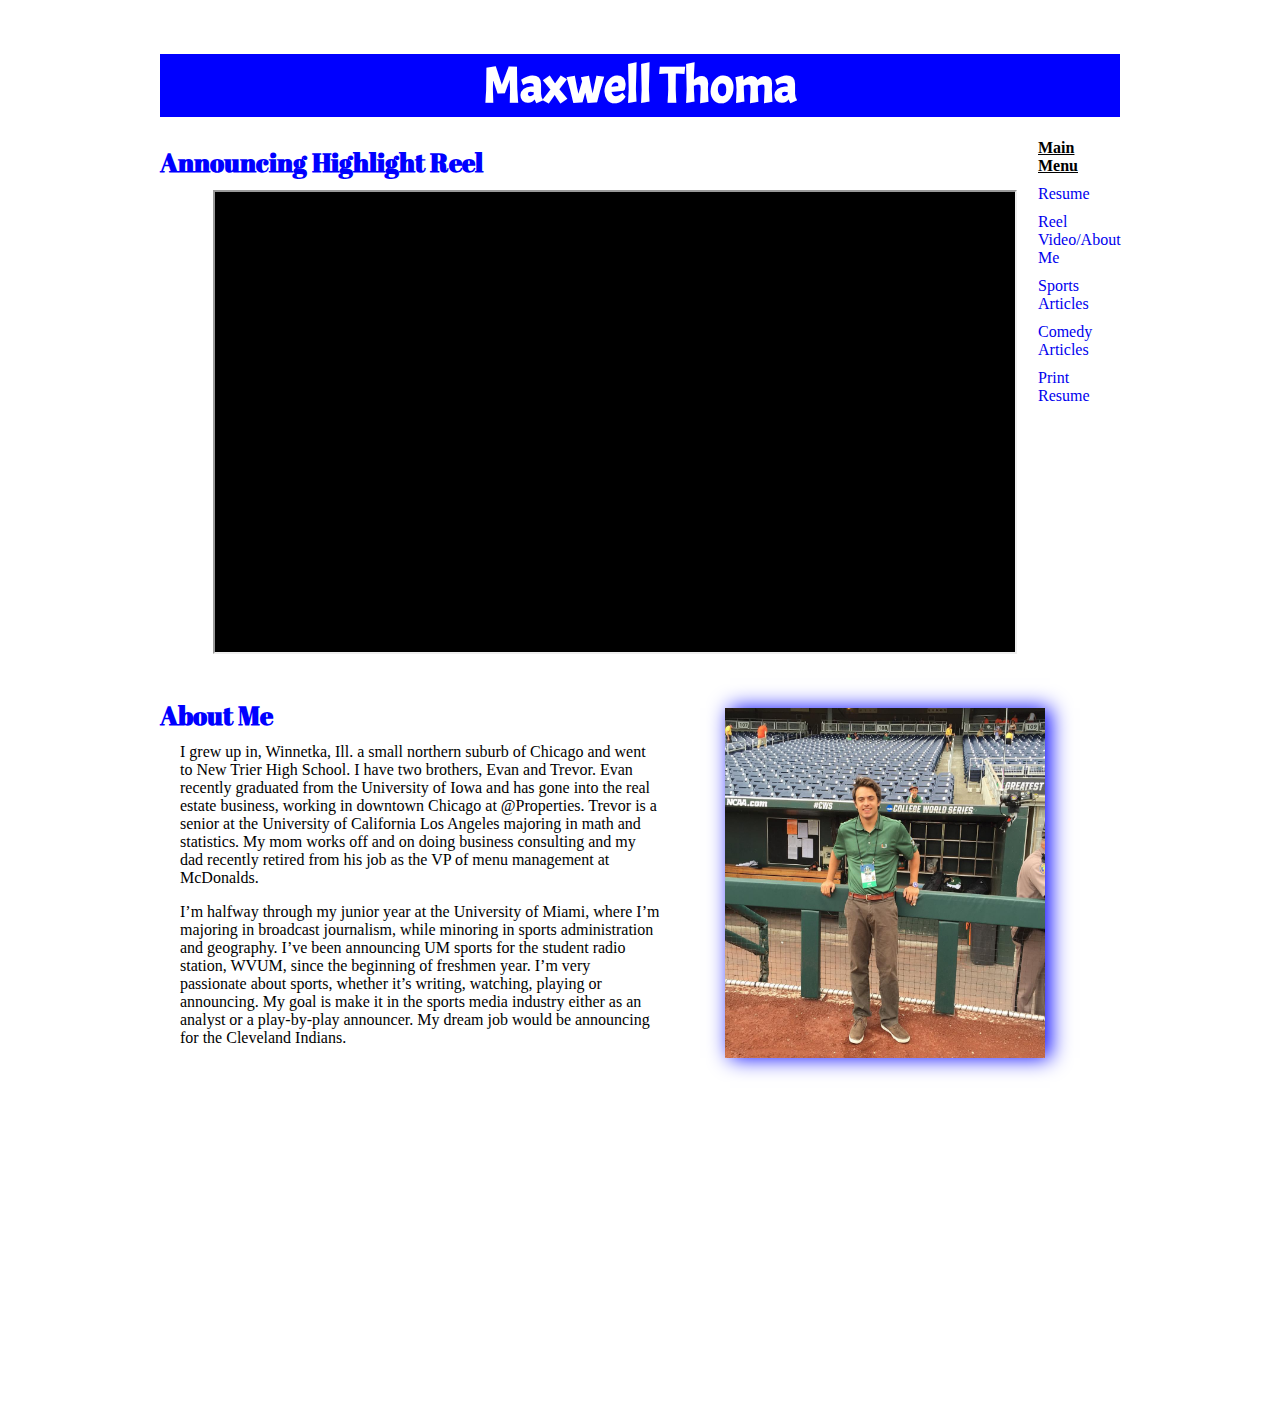
<file: index.html>
<!DOCTYPE html>
<html lang="en">
<head>
    <link href="style.css" rel="stylesheet"/>
    <meta charset="utf-8"/>
    <title>Max Thoma's Reel</title>
</head>
<body>
<div id="indexcontainer">

  <h1>Maxwell Thoma</h1>
  <div id="mainmenu2">
    <ul>
      <li><strong>Main Menu</strong></li>
      <li><a href="resume.html">Resume</a></li>
      <li><a href="index.html">Reel Video/About Me</a></li>
      <li><a href="sports.html">Sports Articles</a></li>
      <li><a href="funny.html">Comedy Articles</a></li>
      <li><a href="print.html">Print Resume</a></li>
    </ul>

  </div>



        <h3>Announcing Highlight Reel</h3>


      <iframe width="854" height="480"
        src="https://www.youtube.com/embed/4ijinSMp4L8">
      </iframe>

    <h3>About Me</h3>
      <div id="aboutmediv">
      <p>I grew up in, Winnetka, Ill. a small northern suburb of Chicago and went
        to New Trier High School. I have two brothers, Evan and Trevor. Evan recently
        graduated from the University of Iowa and has gone into the real estate business,
        working in downtown Chicago at @Properties. Trevor is a senior at the University
        of California Los Angeles majoring in math and statistics. My mom works off and on doing business consulting and my dad recently
        retired from his job as the VP of menu management at McDonalds.</p>
	      <p>I’m halfway through my junior year at the University of Miami, where I’m majoring
        in broadcast journalism, while minoring in sports administration and geography.
        I’ve been announcing UM sports for the student radio station, WVUM, since the
        beginning of freshmen year. I’m very passionate about sports, whether it’s
        writing, watching, playing or announcing. My goal is make it in the sports
        media industry either as an analyst or a play-by-play announcer. My dream
        job would be announcing for the Cleveland Indians.</p>
      </div>

    <div id="cws">
      <img src="announce.jpg" alt="Picture of me taken before I announced game 1 of the College World Series"/>
    </div>


  </div>
</body>

</html>
</file>
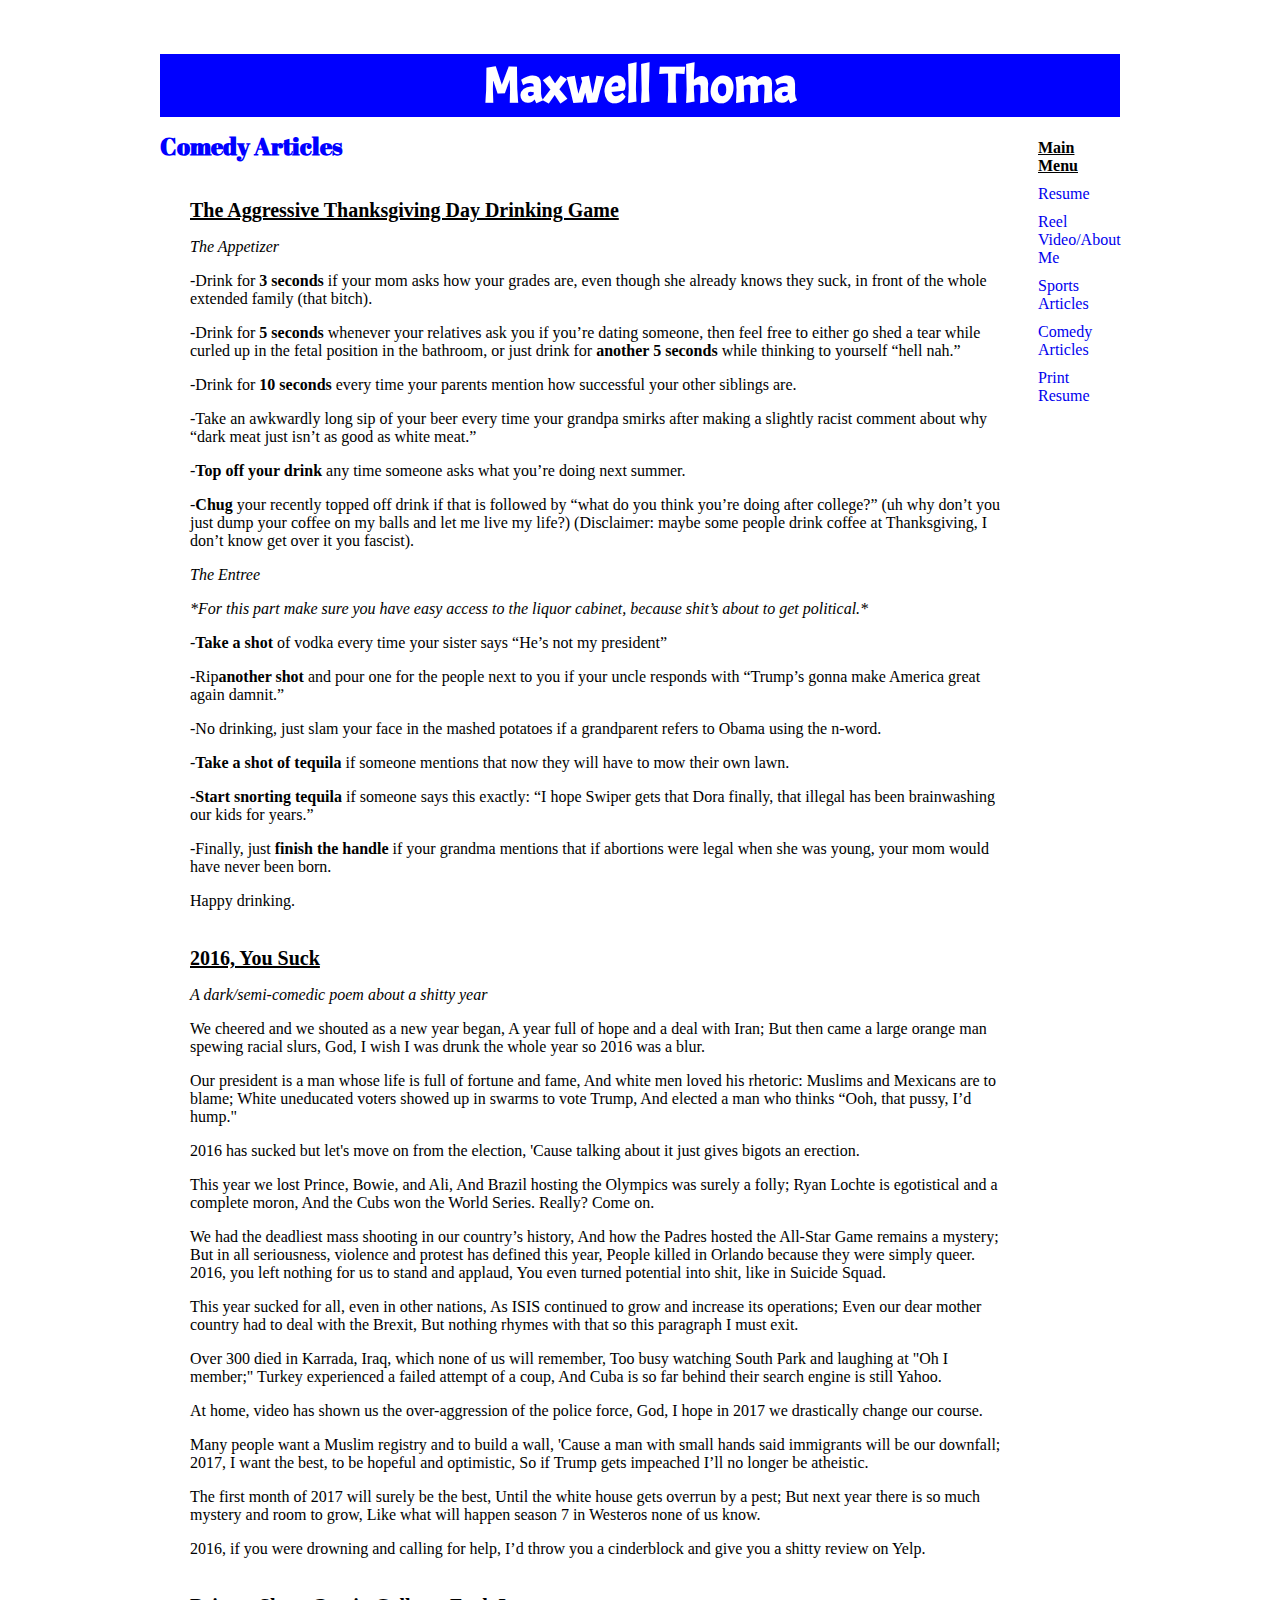
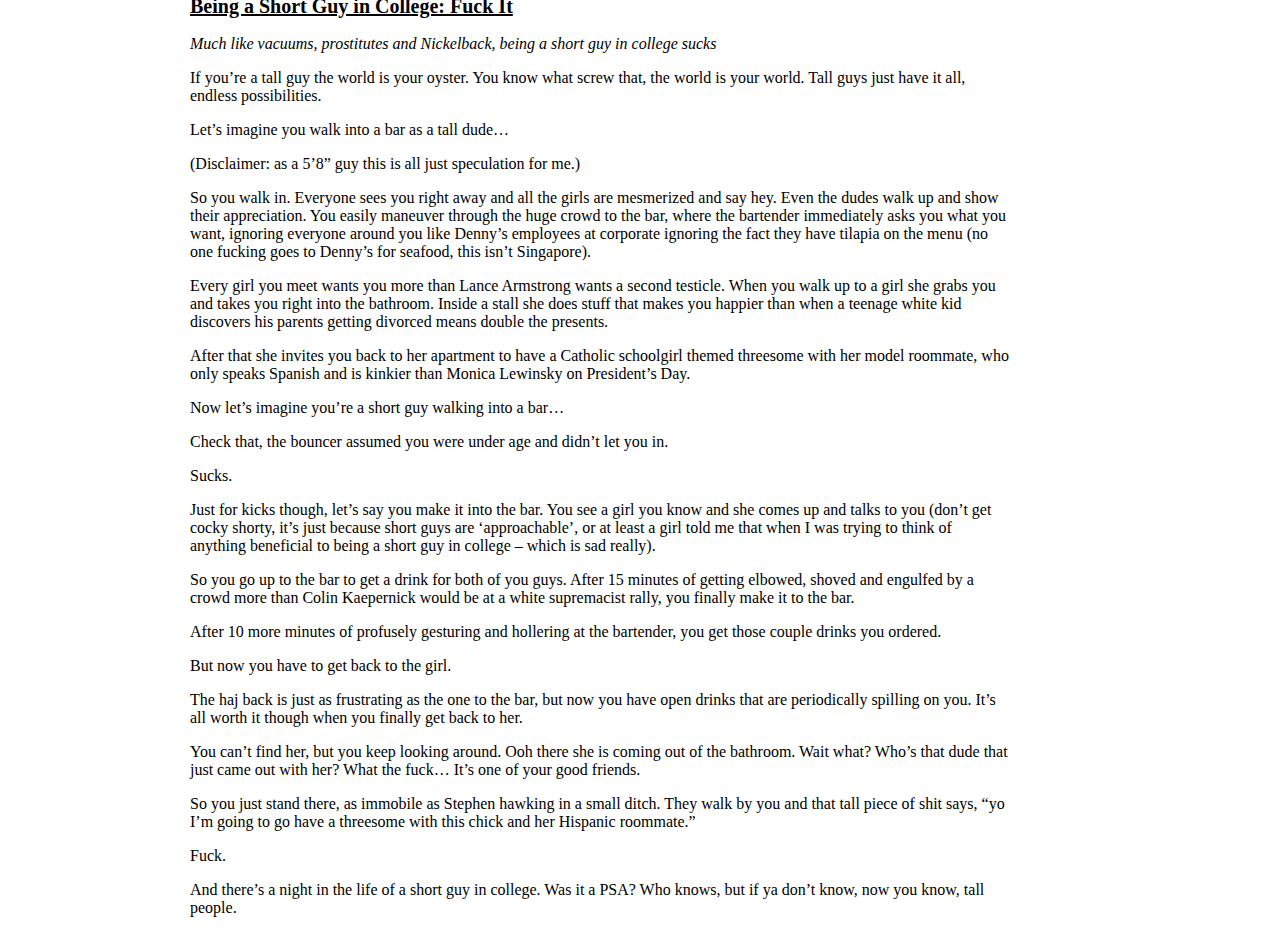
<file: funny.html>
<!DOCTYPE html>
<html lang="en">

  <head>
      <link href="style.css" rel="stylesheet"/>
      <meta charset="utf-8"/>
      <title>Max Thoma's Comedy Articles</title>
  </head>

  <body>
  <div id="comedy">



      <h1>Maxwell Thoma</h1>
      <div id="mainmenu4">
        <ul>
          <li><strong>Main Menu</strong></li>
          <li><a href="resume.html">Resume</a></li>
          <li><a href="index.html">Reel Video/About Me</a></li>
          <li><a href="sports.html">Sports Articles</a></li>
          <li><a href="funny.html">Comedy Articles</a></li>
          <li><a href="print.html">Print Resume</a></li>
        </ul>

      </div>


      <h2>Comedy Articles</h2>
      <div id="turkey">
        <article>

          <h4>The Aggressive Thanksgiving Day Drinking Game</h4>
            <p><em>The Appetizer</em></p>
            <p>-Drink for <strong>3 seconds</strong> if your mom asks how your grades are, even though
               she already knows they suck, in front of the whole extended family
               (that bitch).</p>
            <p>-Drink for <strong>5 seconds</strong> whenever your relatives ask you if you’re dating someone,
              then feel free to either go shed a tear while curled up in the fetal position in
              the bathroom, or just drink for <strong>another 5 seconds</strong> while thinking to yourself
              “hell nah.”</p>
            <p>-Drink for <strong>10 seconds</strong> every time your parents mention how successful your other siblings are.</p>
            <p>-Take an awkwardly long sip of your beer every time your grandpa smirks after making a
               slightly racist comment about why “dark meat just isn’t as good as white meat.”</p>
            <p>-<strong>Top off your drink</strong> any time someone asks what you’re doing next summer.</p>
            <p>-<strong>Chug</strong> your recently topped off drink if that is followed by “what do you think you’re doing
               after college?” (uh why don’t you just dump your coffee on my balls and let me live my
               life?) (Disclaimer: maybe some people drink coffee at Thanksgiving, I don’t know get over
               it you fascist).</p>
            <p><em>The Entree</em></p>
            <p><em>*For this part make sure you have easy access to the liquor cabinet, because shit’s about
               to get political.*</em></p>
            <p>-<strong>Take a shot</strong> of vodka every time your sister says “He’s not my president”</p>
            <p>-Rip<strong>another shot</strong> and pour one for the people next to you if your uncle responds
               with “Trump’s gonna make America great again damnit.”</p>
            <p>-No drinking, just slam your face in the mashed potatoes if a grandparent
               refers to Obama using the n-word. </p>
            <p>-<strong>Take a shot of tequila</strong> if someone mentions that now they will have to mow their own lawn.</p>
            <p>-<strong>Start snorting tequila</strong> if someone says this exactly: “I hope Swiper gets that Dora finally, that
               illegal has been brainwashing our kids for years.”</p>
            <p>-Finally, just <strong>finish the handle</strong> if your grandma mentions that if abortions were legal when she was
               young, your mom would have never been born.</p>
            <p>Happy drinking.</p>
          </article>

          <article>
              <h4>2016, You Suck</h4>
                <p><em>A dark/semi-comedic poem about a shitty year</em></p>
                <p>We cheered and we shouted as a new year began,
                  A year full of hope and a deal with Iran;
                  But then came a large orange man spewing racial slurs,
                  God, I wish I was drunk the whole year so 2016 was a blur.</p>
                <p>Our president is a man whose life is full of fortune and fame,
                  And white men loved his rhetoric: Muslims and Mexicans are to blame;
                  White uneducated voters showed up in swarms to vote Trump,
                  And elected a man who thinks “Ooh, that pussy, I’d hump."</p>
                <p>2016 has sucked but let's move on from the election,
                  'Cause talking about it just gives bigots an erection.</p>
                <p>This year we lost Prince, Bowie, and Ali,
                  And Brazil hosting the Olympics was surely a folly;
                  Ryan Lochte is egotistical and a complete moron,
                  And the Cubs won the World Series. Really? Come on.</p>
                <p>We had the deadliest mass shooting in our country’s history,
                  And how the Padres hosted the All-Star Game remains a mystery;
                  But in all seriousness, violence and protest has defined this year,
                  People killed in Orlando because they were simply queer.
                  2016, you left nothing for us to stand and applaud,
                  You even turned potential into shit, like in Suicide Squad.</p>
                <p>This year sucked for all, even in other nations,
                  As ISIS continued to grow and increase its operations;
                  Even our dear mother country had to deal with the Brexit,
                  But nothing rhymes with that so this paragraph I must exit.</p>
                <p>Over 300 died in Karrada, Iraq, which none of us will remember,
                  Too busy watching South Park and laughing at "Oh I member;"
                  Turkey experienced a failed attempt of a coup,
                  And Cuba is so far behind their search engine is still Yahoo.</p>
                <p>At home, video has shown us the over-aggression of the police force,
                  God, I hope in 2017 we drastically change our course.</p>
                <p>Many people want a Muslim registry and to build a wall,
                  'Cause a man with small hands said immigrants will be our downfall;
                  2017, I want the best, to be hopeful and optimistic,
                  So if Trump gets impeached I’ll no longer be atheistic.</p>
                <p>The first month of 2017 will surely be the best,
                  Until the white house gets overrun by a pest;
                  But next year there is so much mystery and room to grow,
                  Like what will happen season 7 in Westeros none of us know.<p>
                <p>2016, if you were drowning and calling for help,
                  I’d throw you a cinderblock and give you a shitty review on Yelp.</p>

          </article>

          <article>
            <h4>Being a Short Guy in College: Fuck It</h4>
              <p><em>Much like vacuums, prostitutes and Nickelback, being a short guy in college sucks</em></p>
                <p>If you’re a tall guy the world is your oyster. You know what screw that, the world is your
                   world. Tall guys just have it all, endless possibilities.</p>
                <p>Let’s imagine you walk into a bar as a tall dude…</p>
                <p>(Disclaimer: as a 5’8” guy this is all just speculation for me.)</p>
                <p>So you walk in. Everyone sees you right away and all the girls are
                  mesmerized and say hey. Even the dudes walk up and show their appreciation.
                  You easily maneuver through the huge crowd to the bar, where the bartender
                  immediately asks you what you want, ignoring everyone around you like Denny’s
                  employees at corporate ignoring the fact they have tilapia on the menu (no one
                  fucking goes to Denny’s for seafood, this isn’t Singapore).</p>
                <p>Every girl you meet wants you more than Lance Armstrong wants a second testicle.
                   When you walk up to a girl she grabs you and takes you right into the bathroom.
                   Inside a stall she does stuff that makes you happier than when a teenage white kid
                  discovers his parents getting divorced means double the presents.</p>
                <p>After that she invites you back to her apartment to have a Catholic schoolgirl themed
                   threesome with her model roommate, who only speaks Spanish and is kinkier than Monica
                  Lewinsky on President’s Day.</p>
                <p>Now let’s imagine you’re a short guy walking into a bar…</p>
                <p>Check that, the bouncer assumed you were under age and didn’t let you in.</p>
                <p>Sucks.</p>
                <p>Just for kicks though, let’s say you make it into the bar. You see a girl you know
                  and she comes up and talks to you (don’t get cocky shorty, it’s just because short
                  guys are ‘approachable’, or at least a girl told me that when I was trying to think
                  of anything beneficial to being a short guy in college – which is sad really).</p>
                <p>So you go up to the bar to get a drink for both of you guys. After 15 minutes of
                  getting elbowed, shoved and engulfed by a crowd more than Colin Kaepernick would be
                  at a white supremacist rally, you finally make it to the bar.</p>
                <p>After 10 more minutes of profusely gesturing and hollering at the bartender, you
                   get those couple drinks you ordered.</p>
                <p>But now you have to get back to the girl.</p>
                <p>The haj back is just as frustrating as the one to the bar, but now you have open
                  drinks that are periodically spilling on you. It’s all worth it though when you
                  finally get back to her.</p>
                <p>You can’t find her, but you keep looking around. Ooh there she is coming out of
                  the bathroom. Wait what? Who’s that dude that just came out with her? What the fuck…
                  It’s one of your good friends.</p>
                <p>So you just stand there, as immobile as Stephen hawking in a small ditch. They walk
                  by you and that tall piece of shit says, “yo I’m going to go have a threesome with
                  this chick and her Hispanic roommate.”</p>
                <p>Fuck.</p>
                <p>And there’s a night in the life of a short guy in college. Was it a PSA? Who knows, but
                   if ya don’t know, now you know, tall people.</p>
              </article>


            </div>
    </div>

</html>
</file>
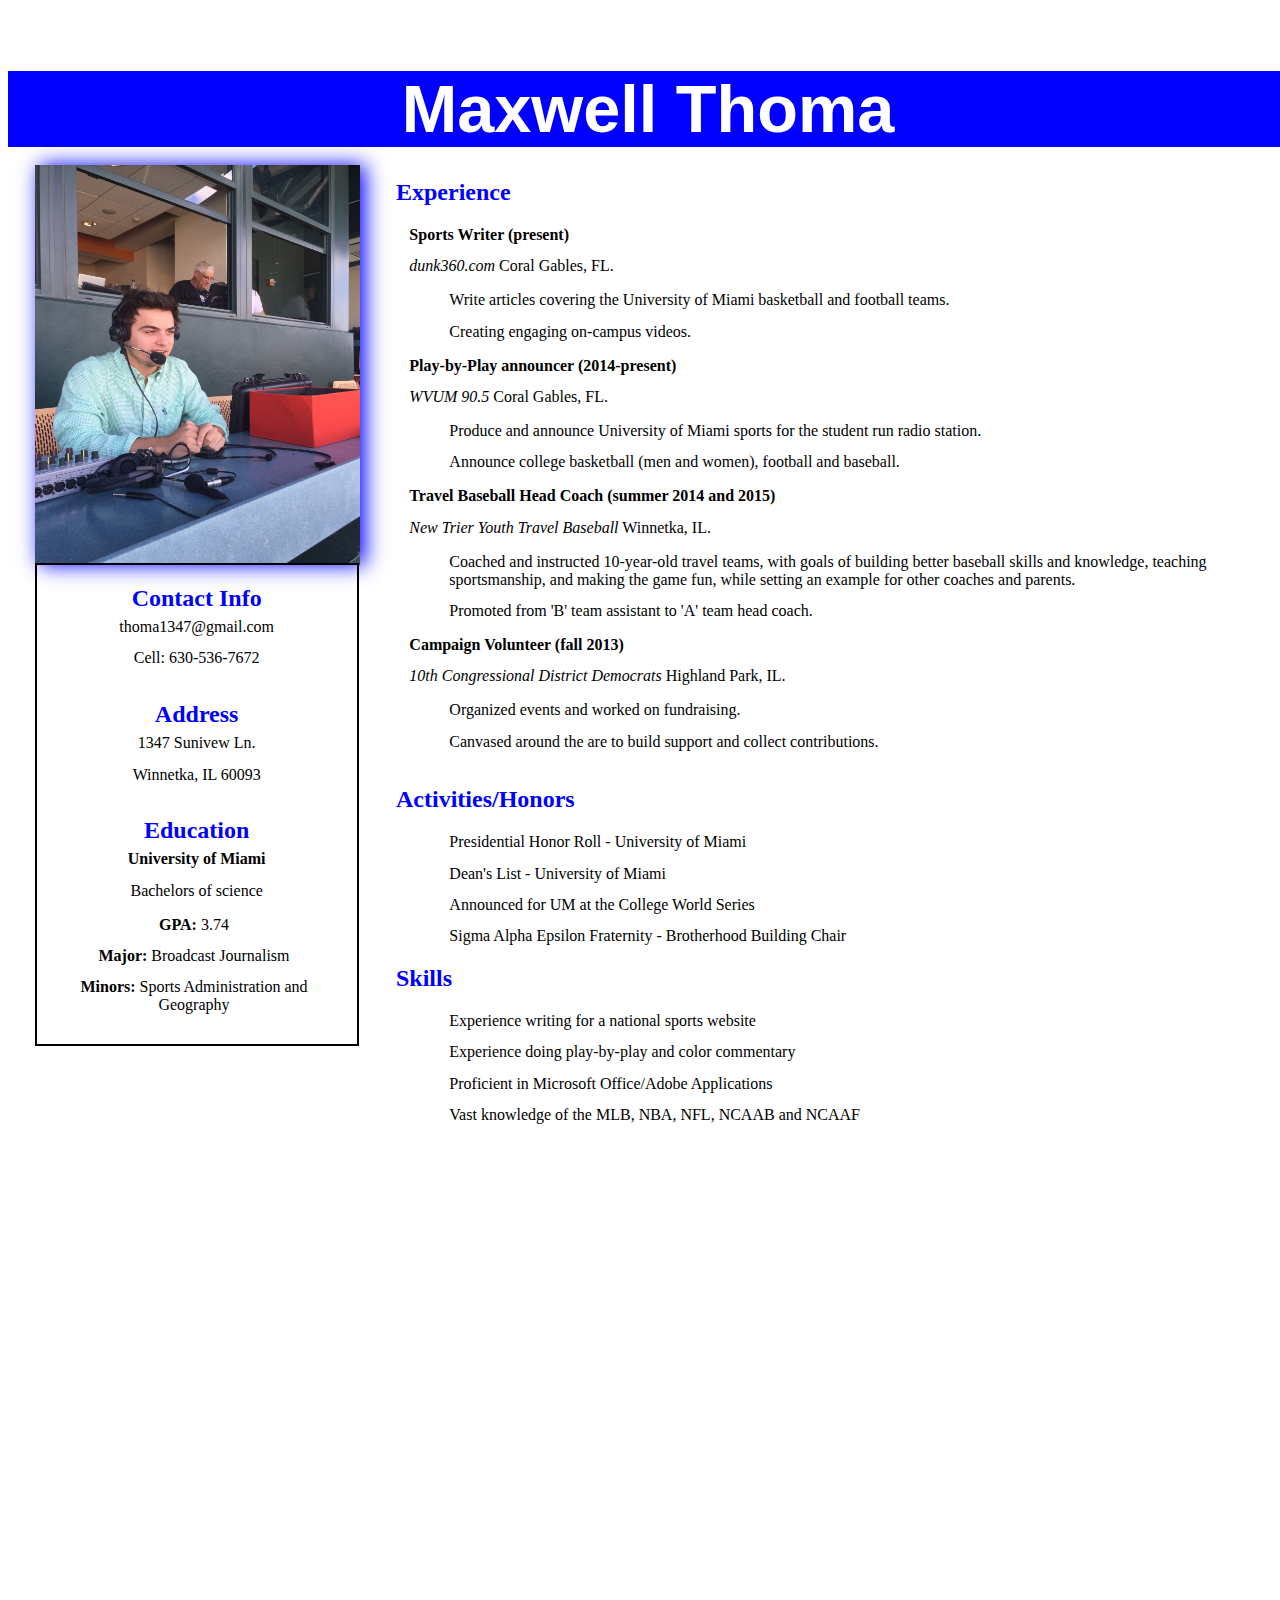
<file: print.html>
<!DOCTYPE html>
<html lang="en">

  <head>
      <link href="2style.css" rel="stylesheet" type="text/css"/>
      <meta charset="utf-8"/>
      <title>Print Max's Resume</title>
  </head>
  <body>
  <div id="container">


      <h1>Maxwell Thoma</h1>

        <nav>
          <ul>
              <li><a href="#ContactInfo">Contact Info</a></li>
              <li><a href="#Address">Address</a></li>
              <li><a href="#Education">Education</a></li>
              <li><a href="#Experience">Experience</a></li>
              <li><a href="#ActivitiesHonors">Activities/Honors</a></li>
              <li><a href="#Skills">Skills</a></li>

          </ul>

        </nav>
        <main>
          <img src="maxthoma.jpg" alt="This is me doing play-by-play for the UM baseball team"/>

        <div id="leftcolumn">
          <section id="ContactInfo">
                <h2>Contact Info</h2>
                  <p>
                    thoma1347@gmail.com
                  </p>
                  <p>
                  Cell: 630-536-7672
                  </p>

        </section>


      <section id="Address">
        <h2>Address</h2>
          <p>1347 Sunivew Ln.</p>
          <p>Winnetka, IL 60093</p>
      </section>
      <section id="Education">
        <h2>Education</h2>
          <p><strong>University of Miami</strong></p>
              <p>Bachelors of science</p>
                <ul>
                    <li><strong>GPA:</strong> 3.74</li>
                    <li><strong>Major:</strong> Broadcast Journalism</li>
                    <li><strong>Minors:</strong> Sports Administration and Geography</li>
                </ul>
        </section>
        </div>
      <div id="maincolumn">
      <section id="Experience">
        <h2>Experience</h2>
          <p><strong>Sports Writer (present)</strong></p>
            <p><em>dunk360.com</em> Coral Gables, FL.</p>
                  <ul>
                    <li>Write articles covering the University of Miami basketball and
                    football teams.</li>
                    <li>Creating engaging on-campus videos.</li>
                  </ul>

          <p><strong>Play-by-Play announcer (2014-present)</strong></p>
            <p><em>WVUM 90.5</em> Coral Gables, FL.</p>
                  <ul>
                    <li>Produce and announce University of Miami sports for the
                      student run radio station.</li>
                    <li>Announce college basketball (men and women), football and
                      baseball.</li>
                  </ul>

            <p><strong>Travel Baseball Head Coach (summer 2014 and 2015)</strong></p>
              <p><em>New Trier Youth Travel Baseball</em> Winnetka, IL.</p>
                    <ul>
                      <li>Coached and instructed 10-year-old travel teams, with
                      goals of building better baseball skills and knowledge,
                      teaching sportsmanship, and making the game fun, while
                      setting an example for other coaches and parents.</li>
                      <li>Promoted from 'B' team assistant to 'A' team head coach.</li>
                    </ul>

            <p><strong>Campaign Volunteer (fall 2013)</strong></p>
              <p><em>10th Congressional District Democrats</em> Highland Park, IL.</p>
                    <ul>
                      <li>Organized events and worked on fundraising.</li>
                      <li>Canvased around the are to build support and collect contributions.</li>
                    </ul>
            </section>
          </div>
          <div id="maincolumn2">
        <section id="ActivitiesHonors">
          <h2>Activities/Honors</h2>
            <ul>
                <li>Presidential Honor Roll - University of Miami</li>
                <li>Dean's List - University of Miami</li>
                <li>Announced for UM at the College World Series</li>
                <li>Sigma Alpha Epsilon Fraternity - Brotherhood Building Chair</li>
            </ul>
          </section>
        <section id="Skills">
          <h2>Skills</h2>
            <ul>
                <li>Experience writing for a national sports website</li>
                <li>Experience doing play-by-play and color commentary</li>
                <li>Proficient in Microsoft Office/Adobe Applications</li>
                <li>Vast knowledge of the MLB, NBA, NFL, NCAAB and NCAAF</li>
            </ul>
          </section>
        </div>
        

      </main>
      </div>
  </body>

</html>
</file>
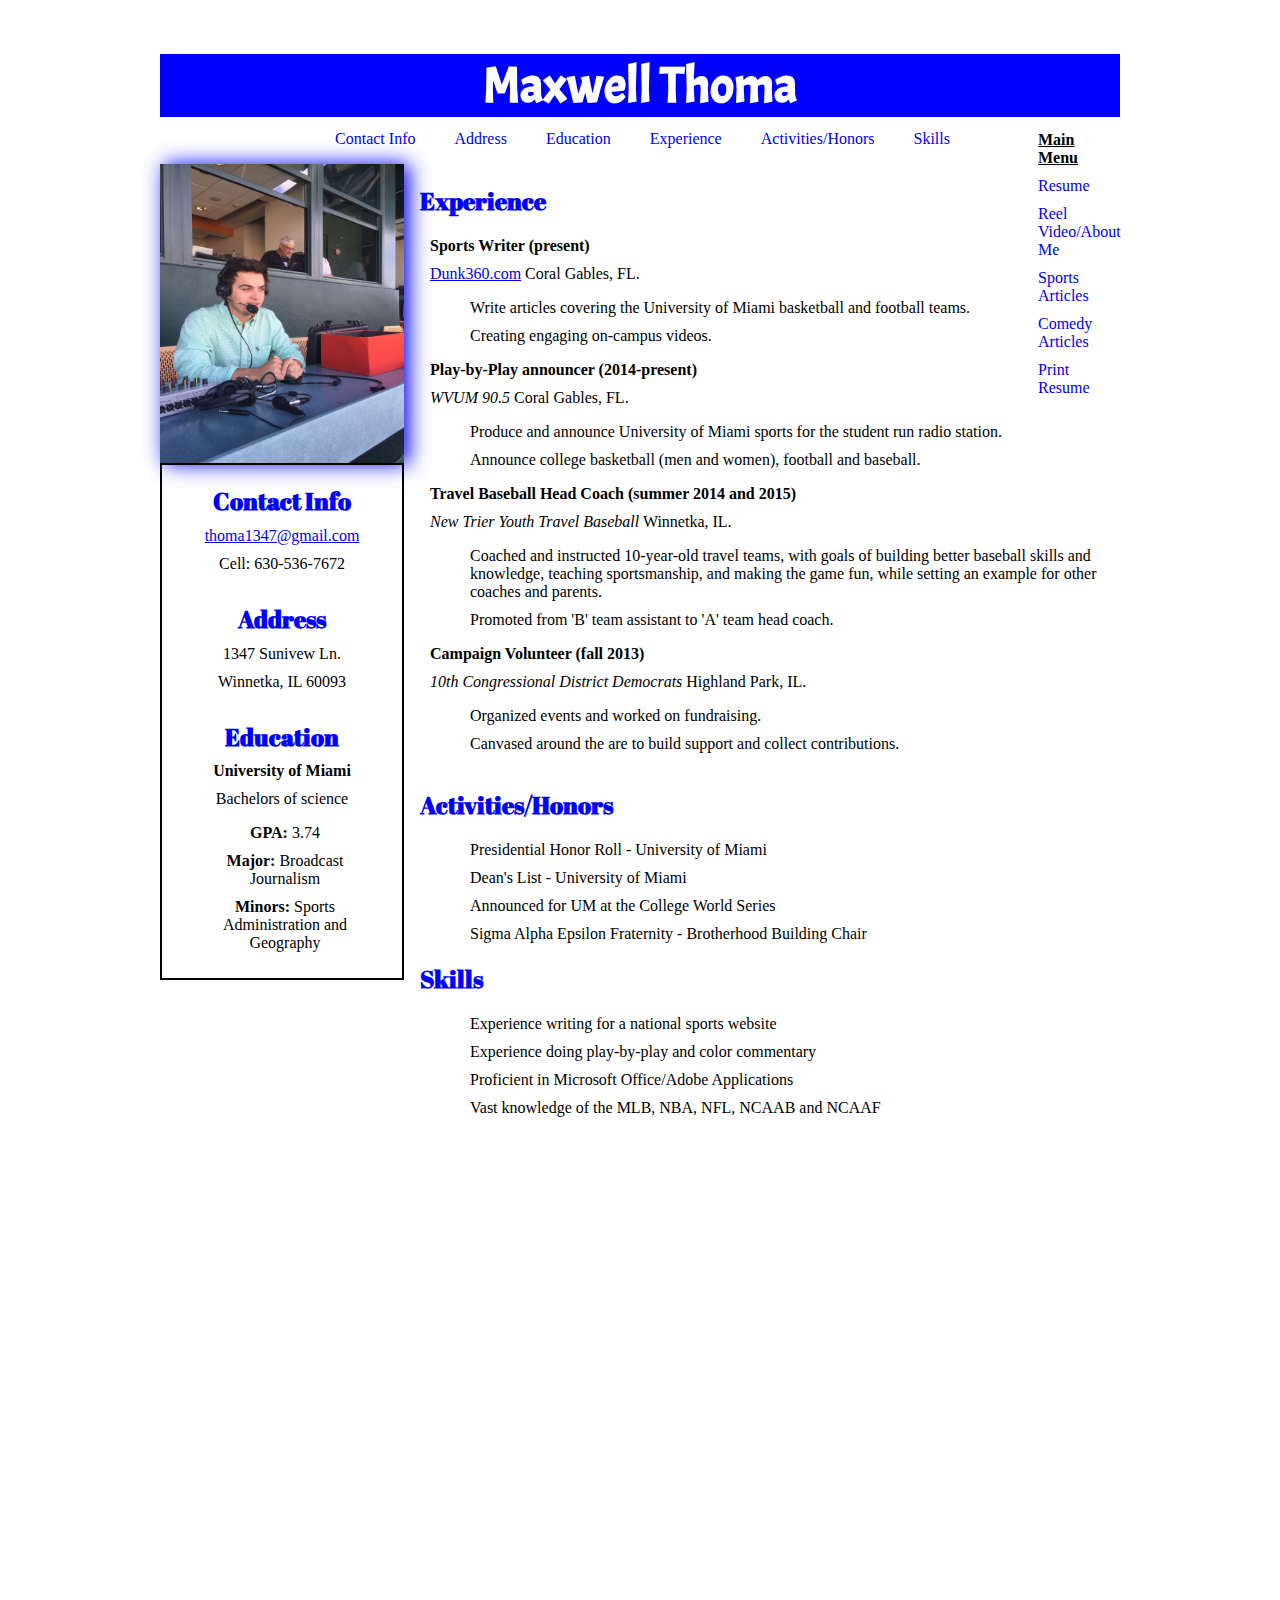
<file: resume.html>
<!DOCTYPE html>
<html lang="en">

  <head>
      <link href="style.css" rel="stylesheet"/>
      <meta charset="utf-8"/>
      <title>Max Thoma's Resume</title>
  </head>
  <div id="container">

      <h1>Maxwell Thoma</h1>

        <nav>

          <ul>
              <li><a href="#ContactInfo">Contact Info</a></li>
              <li><a href="#Address">Address</a></li>
              <li><a href="#Education">Education</a></li>
              <li><a href="#Experience">Experience</a></li>
              <li><a href="#ActivitiesHonors">Activities/Honors</a></li>
              <li><a href="#Skills">Skills</a></li>

          </ul>

        </nav>

          <img src="maxthoma.jpg" alt="This is me doing play-by-play for the UM baseball team"/>
      <main>
        <div id="leftcolumn">
          <section id="ContactInfo">
                <h2>Contact Info</h2>
                  <p>

                    <a href="mailto:thoma1347@gmail.com">thoma1347@gmail.com</a>
                  </p>
                  <p>
                  Cell: 630-536-7672
                  </p>

        </section>


      <section id="Address">
        <h2>Address</h2>
          <p>1347 Sunivew Ln.</p>
          <p>Winnetka, IL 60093</p>
      </section>
      <section id="Education">
        <h2>Education</h2>
          <p><strong>University of Miami</strong></p>
              <p>Bachelors of science</p>
                <ul>
                    <li><strong>GPA:</strong> 3.74</li>
                    <li><strong>Major:</strong> Broadcast Journalism</li>
                    <li><strong>Minors:</strong> Sports Administration and Geography</li>
                </ul>
        </section>
        </div>
      <div id="maincolumn">
      <section id="Experience">
        <h2>Experience</h2>
          <p><strong>Sports Writer (present)</strong></p>
            <p><a href="http://dunk360.com">Dunk360.com</a> Coral Gables, FL.</p>
                  <ul>
                    <li>Write articles covering the University of Miami basketball and
                    football teams.</li>
                    <li>Creating engaging on-campus videos.</li>
                  </ul>

          <p><strong>Play-by-Play announcer (2014-present)</strong></p>
            <p><em>WVUM 90.5</em> Coral Gables, FL.</p>
                  <ul>
                    <li>Produce and announce University of Miami sports for the
                      student run radio station.</li>
                    <li>Announce college basketball (men and women), football and
                      baseball.</li>
                  </ul>

            <p><strong>Travel Baseball Head Coach (summer 2014 and 2015)</strong></p>
              <p><em>New Trier Youth Travel Baseball</em> Winnetka, IL.</p>
                    <ul>
                      <li>Coached and instructed 10-year-old travel teams, with
                      goals of building better baseball skills and knowledge,
                      teaching sportsmanship, and making the game fun, while
                      setting an example for other coaches and parents.</li>
                      <li>Promoted from 'B' team assistant to 'A' team head coach.</li>
                    </ul>

            <p><strong>Campaign Volunteer (fall 2013)</strong></p>
              <p><em>10th Congressional District Democrats</em> Highland Park, IL.</p>
                    <ul>
                      <li>Organized events and worked on fundraising.</li>
                      <li>Canvased around the are to build support and collect contributions.</li>
                    </ul>
            </section>
          </div>
          <div id="maincolumn2">
        <section id="ActivitiesHonors">
          <h2>Activities/Honors</h2>
            <ul>
                <li>Presidential Honor Roll - University of Miami</li>
                <li>Dean's List - University of Miami</li>
                <li>Announced for UM at the College World Series</li>
                <li>Sigma Alpha Epsilon Fraternity - Brotherhood Building Chair</li>
            </ul>
          </section>
        <section id="Skills">
          <h2>Skills</h2>
            <ul>
                <li>Experience writing for a national sports website</li>
                <li>Experience doing play-by-play and color commentary</li>
                <li>Proficient in Microsoft Office/Adobe Applications</li>
                <li>Vast knowledge of the MLB, NBA, NFL, NCAAB and NCAAF</li>
            </ul>
          </section>
        </div>


          <div id="mainmenu">
            <ul>
              <li><strong>Main Menu</strong></li>
              <li><a href="resume.html">Resume</a></li>
              <li><a href="index.html">Reel Video/About Me</a></li>
              <li><a href="sports.html">Sports Articles</a></li>
              <li><a href="funny.html">Comedy Articles</a></li>
              <li><a href="print.html">Print Resume</a></li>
            </ul>
          </div>


      </main>
</div>
</html>
</file>
<file: style.css>
@import url('https://fonts.googleapis.com/css?family=Abril+Fatface');
@import url('https://fonts.googleapis.com/css?family=Acme');
h1{
  color: white;
  font-size: 50px;
  position: relative;
  text-align: center;
  top: 20px;
  background-color: blue;
  font-family: 'Acme', sans-serif;
  width: 960px;
}
nav li{
  display: inline-block;
  margin-right: 35px;
  position: relative;
}
img{
  height: 300px;
  width: 244px;
  position: relative;
  box-shadow:  5px 0px 20px blue;
}
#container{
  max-width: 960px;
  min-width: 950px;
  margin: 0 auto;
  position: relative;
  background-color: white;
}

nav{
  position: relative;
  text-align: center;
}
#leftcolumn{
  position: relative;
  width: 240px;
  bottom: 5px;
  border: 2px solid black;
}
#maincolumn{
  position: relative;
  width: 720px;
  float: right;
  bottom: 820px;
  left: 20px;
}
#maincolumn2{
  width: 720px;
  position: relative;
  float: right;
  bottom: 820px;
  left: 20px;
}
ul{
  list-style-type: none;
}
#ContactInfo{
  text-align: center;
}
#Address{
  text-align: center;
}
#Education{
  text-align: center;
}
h2{
  font-family: 'Abril Fatface', cursive;
  color: blue;
}
nav a:active{
  color: blue;
}
nav a:visited{
  color: purple;
}
nav a{
  text-decoration: none;
}
nav a:hover{
  color: red;
}
#ContactInfo p{
  margin: 10px;
  position: relative;
  bottom: 10px;
}
#Address p{
  margin: 10px;
  position: relative;
  bottom: 10px;
}
#Education p{
  margin: 10px;
  position: relative;
  bottom: 10px;
}
#Education li{
  margin: 10px;
  bottom: 10px;
  position: relative;
  right: 17px;
}
#Experience li{
  margin: 10px;
}
#Experience p{
  margin: 10px;
}
#maincolumn2 li{
  margin: 10px;
}
iframe{
  height: 460px;
  width: 800px;
  position: relative;
  left: 53px;
  background-color: black;
}
#indexcontainer{
  max-width: 960px;
  min-width: 940px;
  position: relative;
  margin: 0 auto;
  background-color: white;
}
#mainmenu{
  position: relative;
  width:20px;
  float: right;
  bottom: 1474px;
  left: 608px;
}
#mainmenu a{
  text-decoration: none;
}
#mainmenu li{
  position: relative;
  margin-left: 0px;
  margin: 10px;
}
#mainmenu2{
  position: relative;
  float: right;
  width: 20px;
  right: 112px;
  bottom: 7px;

}
#mainmenu2 a{
  text-decoration: none;
}
#mainmenu2 li{
  position: relative;
  margin-left: 0px;
  margin: 10px;
}
h3{
  font-family: 'Abril Fatface', cursive;
  color: blue;
  position: relative;
  top: 15px;
  font-size: 25.5px;
}
#aboutmediv{
  width: 480px;
  position: relative;
  left: 20px;
}
#sportscontainer{
  max-width: 960px;
  min-width: 940px;
  position: relative;
  margin: 0 auto;
  background-color: white;
}
#mainmenu3{
  position: relative;
  float: right;
  width: 20px;
  right: 112px;
  bottom: 7px;
}
#mainmenu3 a{
  text-decoration: none;
}
#mainmenu3 li{
  position: relative;
  margin-left: 0px;
  margin: 10px;
}
}
#indians{
  position: relative;
  top: 20px;
  left: 20px;
}
article img{
  position: relative;
  height: 350px;
  width: 650px;
}
#miami img{
  position: relative;
  top: 15px;
}
#miami strong{
  position: relative;
  top: 10px;
}
#miami{
  position: relative;
  left: 20px;
}
#miami2{
  position: relative;
  top: 10px;
  left: 20px;
}
#comedy{
  max-width: 960px;
  min-width: 940px;
  position: relative;
  margin: 0 auto;
  background-color: white;
}
#mainmenu4{
  position: relative;
  float: right;
  width: 20px;
  right: 112px;
  bottom: 7px;
}
#mainmenu4 a{
  text-decoration: none;
}
#mainmenu4 li{
  position: relative;
  margin-left: 0px;
  margin: 10px;
}
div #turkey{
  position: relative;
  max-width: 820px;
  margin: 0;
  left: 30px;
}
h4{
  position: relative;
  text-decoration: underline;
  font-size: 20px;
  top: 10px;
}
#mainmenu4 strong{
  text-decoration: underline;
}
#mainmenu3 strong{
  text-decoration: underline;
}
#mainmenu strong{
  text-decoration: underline;
}
#mainmenu2 strong{
  text-decoration: underline;
}
#mainmenu4 a:active{
  color: blue;
}
#mainmenu3 a:active{
  color: blue;
}
#mainmenu2 a:active{
  color:blue;
}
#mainmenu a:active{
  color: blue;
}
#mainmenu a:visited{
  color: purple;
}
#mainmenu2 a:visited{
  color: purple;
}
#mainmenu3 a:visited{
  color: purple;
}
#mainmenu4 a:visited{
  color: purple;
}
#indians strong{
  text-decoration: underline;
  font-size: 20px;
}
#miami strong{
  text-decoration: underline;
  font-size: 20px;
}
#miami2 strong{
  text-decoration: underline;
  font-size: 20px;
}
#cws{
  position: relative;
  float: right;
  bottom: 355px;
  right: 75px;
}
#cws img{
  width: 320px;
  height: 350px;
}
</file>
<file: 2style.css>
h1{
  color: white;
  font-size: 50pt;
  position: relative;
  text-align: center;
  top: 20pt;
  background-color: blue;
  font-family: sans-serif;
  width: 960pt;
}
img{
  height: 300pt;
  width: 244pt;
  position: relative;
  box-shadow:  5px 0px 20px blue;
  left:20pt;
}
#container{
  max-width: 960pt;
  min-width: 940pt;
  border: 0;
  margin: 0 auto;
  position: relative;
  background-color: white;
}
#leftcolumn{
  position: relative;
  width: 240pt;
  bottom: 5pt;
  border: 2pt solid black;
  background: transparent;
  overflow: hidden;
  left: 20pt;
}
#maincolumn{
  position: relative;
  width: 675pt;
  float: right;
  bottom: 670pt;
  left: 18pt;
  background: transparent;
  overflow: hidden;
}
#maincolumn2{
  width: 675pt;
  position: relative;
  float: right;
  bottom: 670pt;
  left: 18pt;
  background: transparent;
  overflow: hidden;
}
ul{
  list-style-type: none;
}
#ContactInfo{
  text-align: center;
  background: transparent;
}
#Address{
  text-align: center;
}
#Education{
  text-align: center;
}
h2{
  font-family: serif; cursive;
  color: blue;
}
#ContactInfo p{
  margin: 10pt;
  position: relative;
  bottom: 10pt;
}
#Address p{
  margin: 10pt;
  position: relative;
  bottom: 10pt;
}
#Education p{
  margin: 10pt;
  position: relative;
  bottom: 10pt;
}
#Education li{
  margin: 10pt;
  bottom: 10pt;
  position: relative;
  right: 17pt;
}
#Experience li{
  margin: 10pt;
}
#Experience p{
  margin: 10pt;
}
#maincolumn2 li{
  margin: 10pt;
}
#mainmenu{
  display:none;
}
nav{
  display: none;
}
li{
  font-size: 12pt;
}
p{
  font-size: 12pt;
}
</file>
